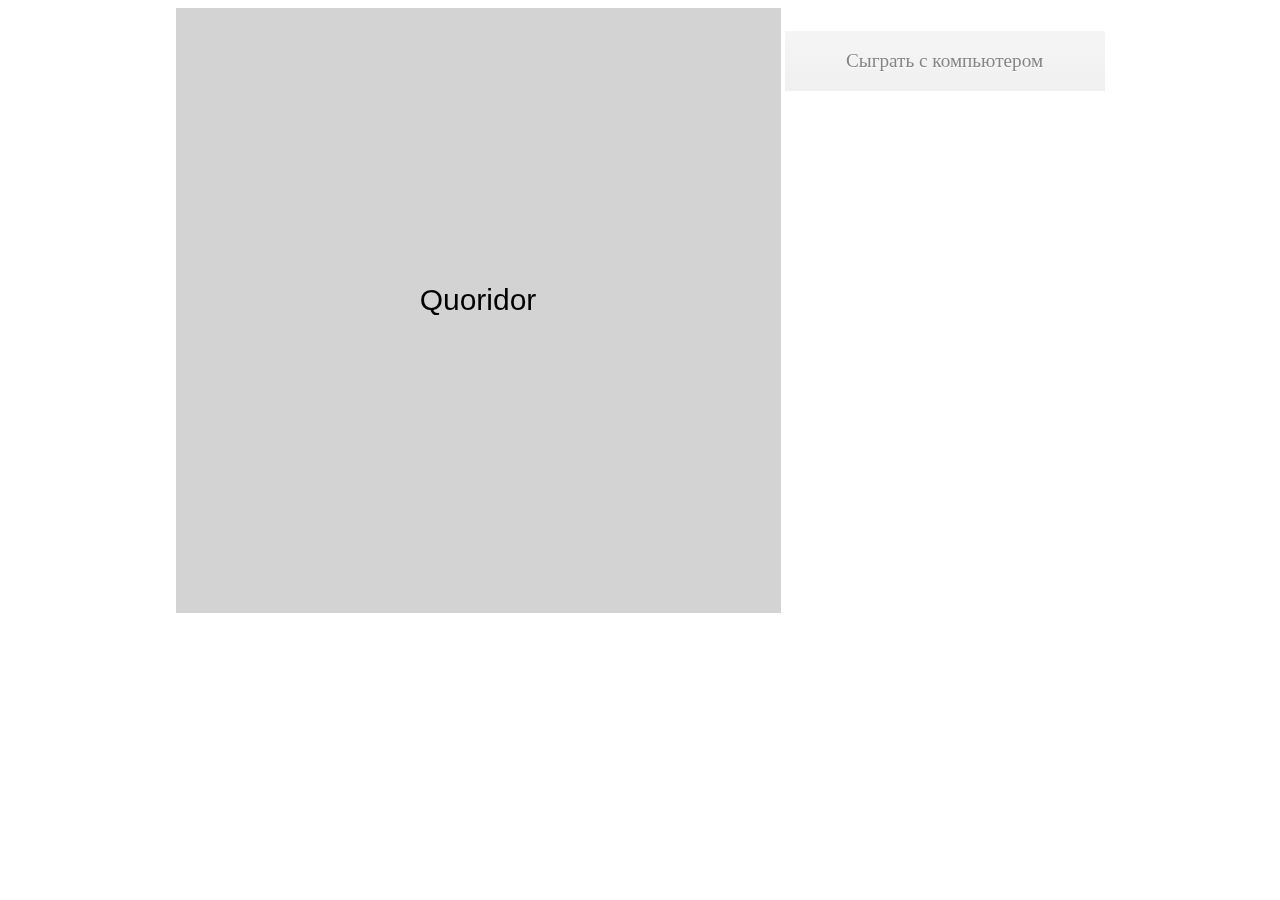
<file: index.html>
<html>
    <head>
        <meta charset="UTF-8">
        <title>Quoridor</title>
        <link rel="stylesheet" type="text/css" href="quoridor.css"/>
        <script src="easeljs-0.8.2.min.js"></script>
        <script src="soundjs-0.6.2.min.js"></script>
        <script src="sockjs.min.js"></script>
        <script src="stomp.js"></script>
        <script src="quoridor.js"></script>
    </head>
    <body onload="init()">
        <div id="container">
            <canvas id="canvas" width=605 height=605></canvas>
            <div id="walls"></div>
            <div id="menu">
                <span class="menuOption" onclick="localGame()">Сыграть с компьютером</span>
            </div>
            <div id="mode">
                <input id="name" placeholder="Ваше имя"/>
                <span class="menuOption" onclick="net.createGame()">Создать игру</span>
                <span class="menuOption" onclick="net.showHosts()">Список хостов</span>
                <ul id="hosts"></ul>
            </div>
            <div id="ai"></div>
        </div>
    </body>
</html>
</file>
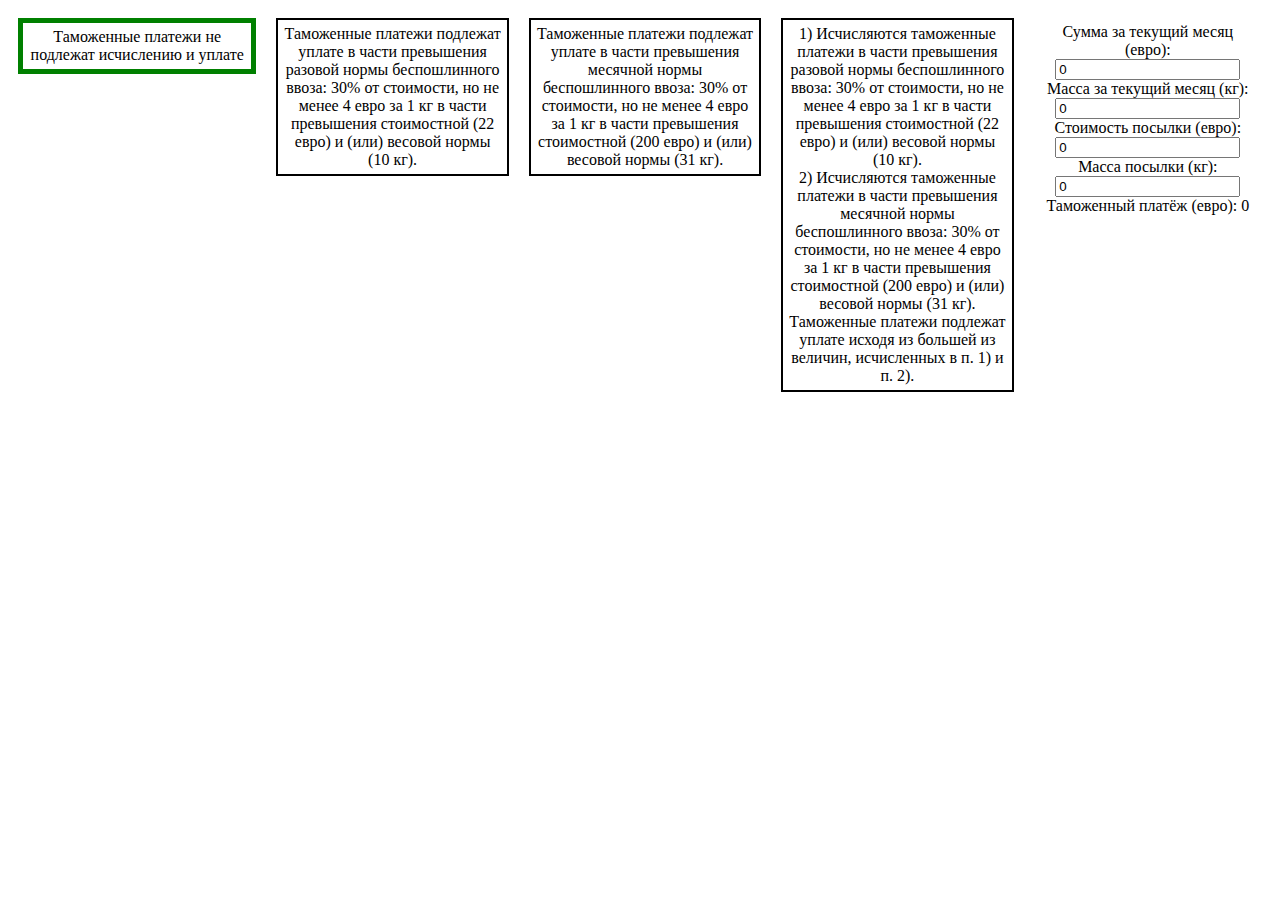
<file: calc.html>
<!DOCTYPE html>
<html>
<meta charset="utf-8">
<head>
  <link rel="stylesheet" href="calc.css">
   <script src="calc.js"></script> 
</head>
<body>
	<div id="grid">
		<div id="notax">Таможенные платежи не подлежат исчислению и уплате</div>
		<div id="single">Таможенные платежи подлежат уплате в части превышения разовой нормы беспошлинного ввоза: 30% от стоимости, но не менее 4 евро за 1 кг в части превышения стоимостной (22  евро) и (или) весовой нормы (10 кг).</div>
		<div id="month">Таможенные платежи подлежат уплате в части превышения месячной нормы беспошлинного ввоза: 30% от стоимости, но не менее 4 евро за 1 кг в части превышения стоимостной (200  евро) и (или) весовой нормы (31 кг).</div>
		<div id="single_and_month">
			<div>1) Исчисляются таможенные платежи в части превышения разовой нормы беспошлинного ввоза: 30% от стоимости, но не менее 4 евро за 1 кг в части превышения стоимостной (22 евро) и (или) весовой нормы (10 кг).
			</div>
			<div>2) Исчисляются  таможенные платежи в части превышения месячной нормы беспошлинного ввоза: 30% от стоимости, но не менее 4 евро за 1 кг в части превышения стоимостной (200 евро) и (или) весовой нормы (31 кг). Таможенные платежи подлежат уплате исходя из большей из величин, исчисленных в п. 1) и п. 2).
			</div>
		</div>
		<div id="calc">
			<div>
			<label>Сумма за текущий месяц (евро):</label>
			<input id="month_price" type="number" value="0" min="0">
			</div>
			<div>
			<label>Масса за текущий месяц (кг):</label>
			<input id="month_weight" type="number" value="0" min="0">
			</div>
			<div>
			<label>Стоимость посылки (евро):</label>
			<input id="single_price" type="number" value="0" min="0">
			</div>
			<div>
			<label>Масса посылки (кг):</label>
			<input id="single_weight" type="number" value="0" min="0">
			</div>
			<div>
			<label>Таможенный платёж (евро):</label>
			<label id="tax"></label>
			</div>
		<div>
	</div>
</body>
</html>
</file>
<file: quoridor.css>
#canvas {
	background-color: lightgray;
	padding: 0;
	display: inline-block;
}

#walls {
	display: none;
	width: 20em;
	text-align: left;
	vertical-align: top;
}

#wait {
	margin-top: 1em;
	font-size: 1em;
	letter-spacing: 0;
}

#menu {
	display: inline-block;
	vertical-align: top;
	width: 20em;
}

#mode {
	vertical-align: top;
	display: none;
	width: 20em;
}

.menuOption {
	text-align: center;
	margin: 1.2em 0;
	font-size: 1.2em;
	padding: 1em 0.5em;
	display: block;
	background: linear-gradient(to bottom,rgba(245,245,245,1) 0%,rgba(240,240,240,1) 100%);
	text-shadow: 0 1px 0 #FFF;
	color: #848484;
	cursor: pointer;
}

.wallCount {
	display: block;
	font-size: 1.5em;
	letter-spacing: 2px;
}

#container {
	text-align: center;
}

#hosts {
	list-style: none;
	font-size: 1.2em;
	color: blue;
	padding-left: 0;
}

.host {
	margin: 0.5em 0;
	font-size: 1.2em;
	padding: 0.4em 0;
	background: linear-gradient(to bottom,rgba(245,245,245,1) 0%,rgba(240,240,240,1) 100%);
	text-shadow: 0 1px 0 #FFF;
	cursor: pointer;
	width: 100%;
	text-align: center;
}
</file>
<file: calc.css>
#grid {
	display: flex;
	align-items: flex-start;
}

#grid > div {
	width: 20%;
	border: 2px solid black;
	margin: 10px;
	padding: 5px;
	text-align: center;
}

#grid > #calc {
	border: none;
}

#grid .green_border {
	border-color: green;
	border-width: 5px;
}
</file>
